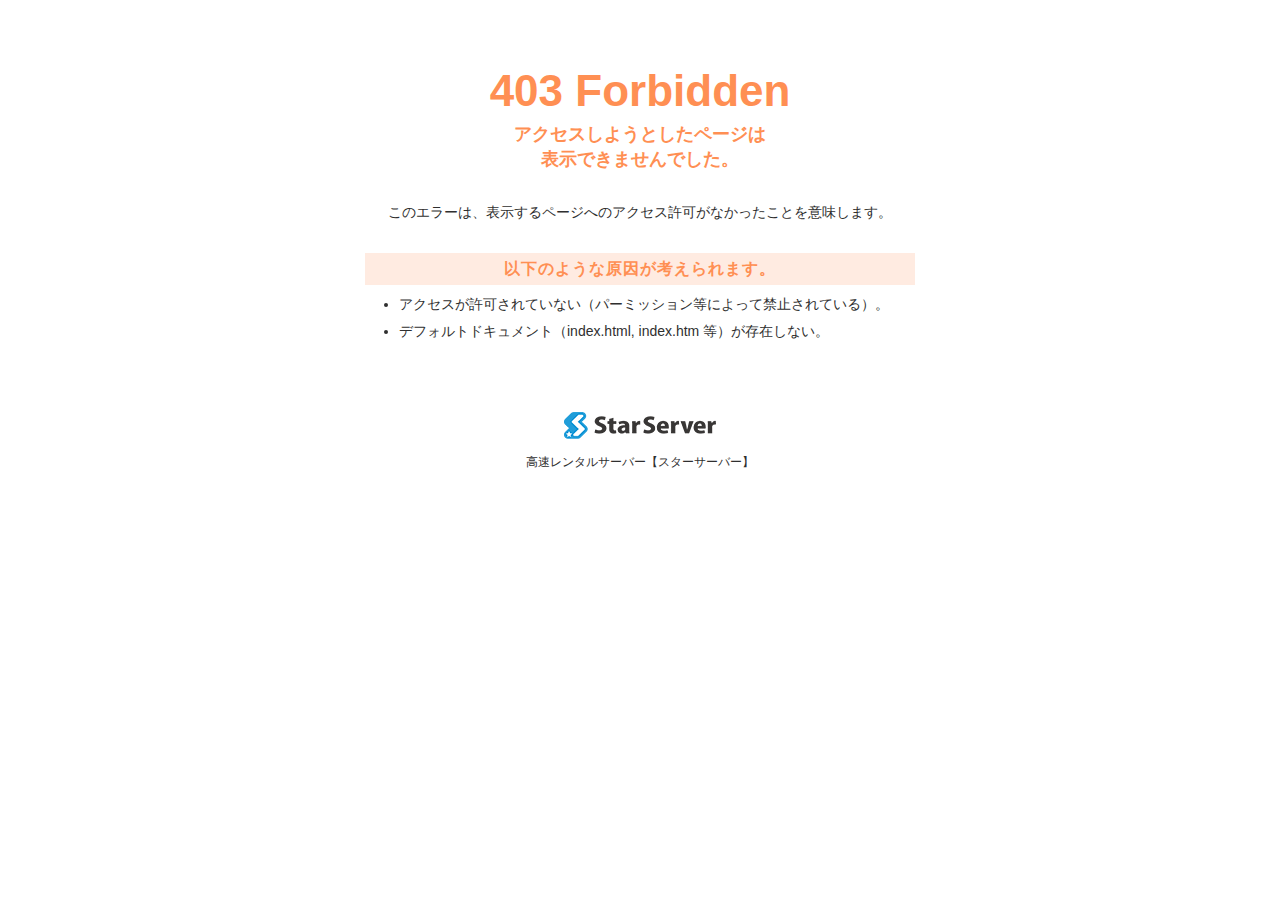
<file: wp-json/index.html>
<!DOCTYPE html>
<html lang="ja">
<head>
<meta charset="EUC-JP" />
<title>403 Forbidden</title>
<meta name="viewport" content="width=device-width,initial-scale=1.0,minimum-scale=1.0">
<style type="text/css">
* {
    margin: 0;
    padding: 0;
}
img {
    border: 0;
}
ul {
    padding-left: 2em;
}
html {
    overflow-y: scroll;
}
body {
    font-family: "�ᥤ�ꥪ", Meiryo, "�ͣ� �Х����å�", "MS PGothic", "�ҥ饮�γѥ� Pro W3", "Hiragino Kaku Gothic Pro", sans-serif;
    margin: 0;
    line-height: 1.4;
    font-size: 75%;
    text-align: center;
    color: rgb(255, 143, 83);
}
h1 {
    font-size: 44px;
    font-weight: bold;
    font-family: Helvetica, sans-serif;
    text-align: center;
}
h2 {
    text-align: center;
    font-weight: bold;
    font-size: 18px;
}
p {
    text-align: center;
    font-size: 14px;
    margin: 0;
    padding: 0;
}
.explain {
    line-height: 1.5;
    margin: 30px auto;
    color: #2f2f2f;
}
#cause {
    text-align: left;
}
#cause li {
    color: #2f2f2f;
    font-size: 14px;
    margin-bottom: 0.5em;
}
#cause li:last-child {
    margin-bottom: 0;
}
h3 {
    letter-spacing: 1px;
    font-weight: bold;
    background: #ffebe1;
    padding: 5px;
}
#white_box {
    margin: 15px auto 0;
    background-color: white;
}
#base {
    background: white;
}
.footer_txt {
    margin: 10px;
    padding-bottom: 30px;
    color: #2f2f2f;
    font-size: 12px;
}
#pr-wrap {
    margin: 0 auto 60px;
}

/* ====================

  ���ޡ��ȥե���

======================= */
@media only screen and (min-width: 0) and (max-width: 767px) {
#base {
    padding: 30px 10px 50px;
}
h1 {
    font-size: 30px;
}
h2 {
    font-size: 16px;
}
.explain {
    font-size: 14px;
}
h3 {
    margin: 30px 0 10px;
    font-size: 16px;
}
#cause {
    padding: 5px;
}
#pr-wrap p {
    margin: 20px;
}
img {
	max-width: 100%;
}
}

/* ====================

   �ѥ���������֥�å�

======================= */

@media only screen and (min-width: 768px) {
#base {
    width: 550px;
    margin: 60px auto;
}
#pr-wrap {
    width: 700px;
    display: -webkit-box;/*--- Android�֥饦���� ---*/
    display: -ms-flexbox;/*--- IE10 ---*/
    display: -webkit-flex;/*--- safari��PC���� ---*/
    display: flex;
    -webkit-box-pack: center;/*--- Android�֥饦���� ---*/
    -ms-flex-pack: center;/*--- IE10 ---*/
    -webkit-justify-content: center;/*--- safari��PC���� ---*/
    justify-content: center;
}
#pr-wrap p {
    margin: 15px;
}
.explain {
    font-size: 14px;
}
h3 {
    font-size: 16px;
}
#cause {
    padding: 10px;
}
}
</style>
</head>

<body>
<div id="base">
    <h1>403 Forbidden</h1>
    <h2>�����������褦�Ȥ����ڡ�����<br>ɽ���Ǥ��ޤ���Ǥ�����</h2>
    <p class="explain">���Υ��顼�ϡ�ɽ������ڡ����ؤΥ����������Ĥ��ʤ��ä����Ȥ��̣���ޤ���</p>
    <h3>�ʲ��Τ褦�ʸ������ͤ����ޤ���</h3>
    <div id="cause">
        <ul>
            <li>�������������Ĥ���Ƥ��ʤ��ʥѡ��ߥå�������ˤ�äƶػߤ���Ƥ���ˡ�</li>
            <li>�ǥե���ȥɥ�����ȡ�index.html, index.htm ���ˤ�¸�ߤ��ʤ���</li>
        </ul>
    </div>
</div>

<p><a href="https://www.star.ne.jp/"><img src="[data-uri]" /></a></p>
<p class="footer_txt">��®��󥿥륵���С��ڥ����������С���</p>
</body>
</html>
</file>
